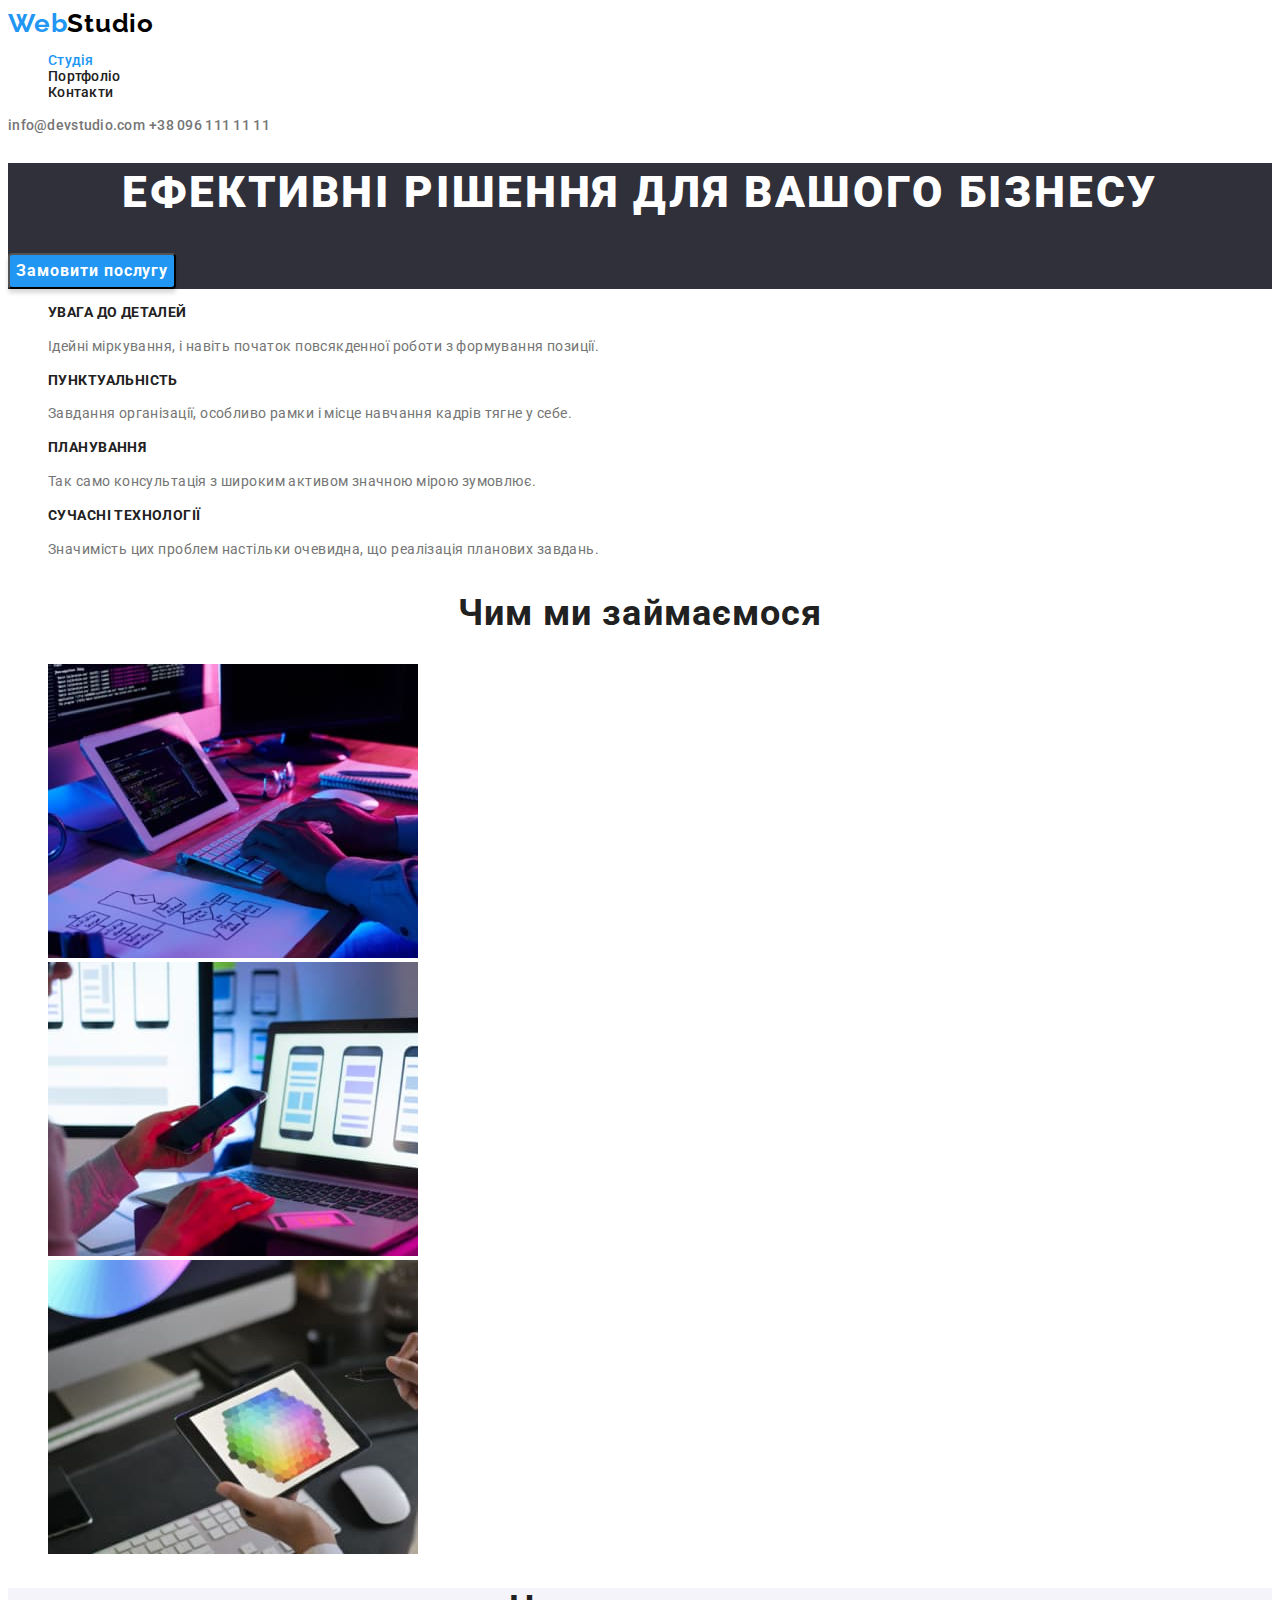
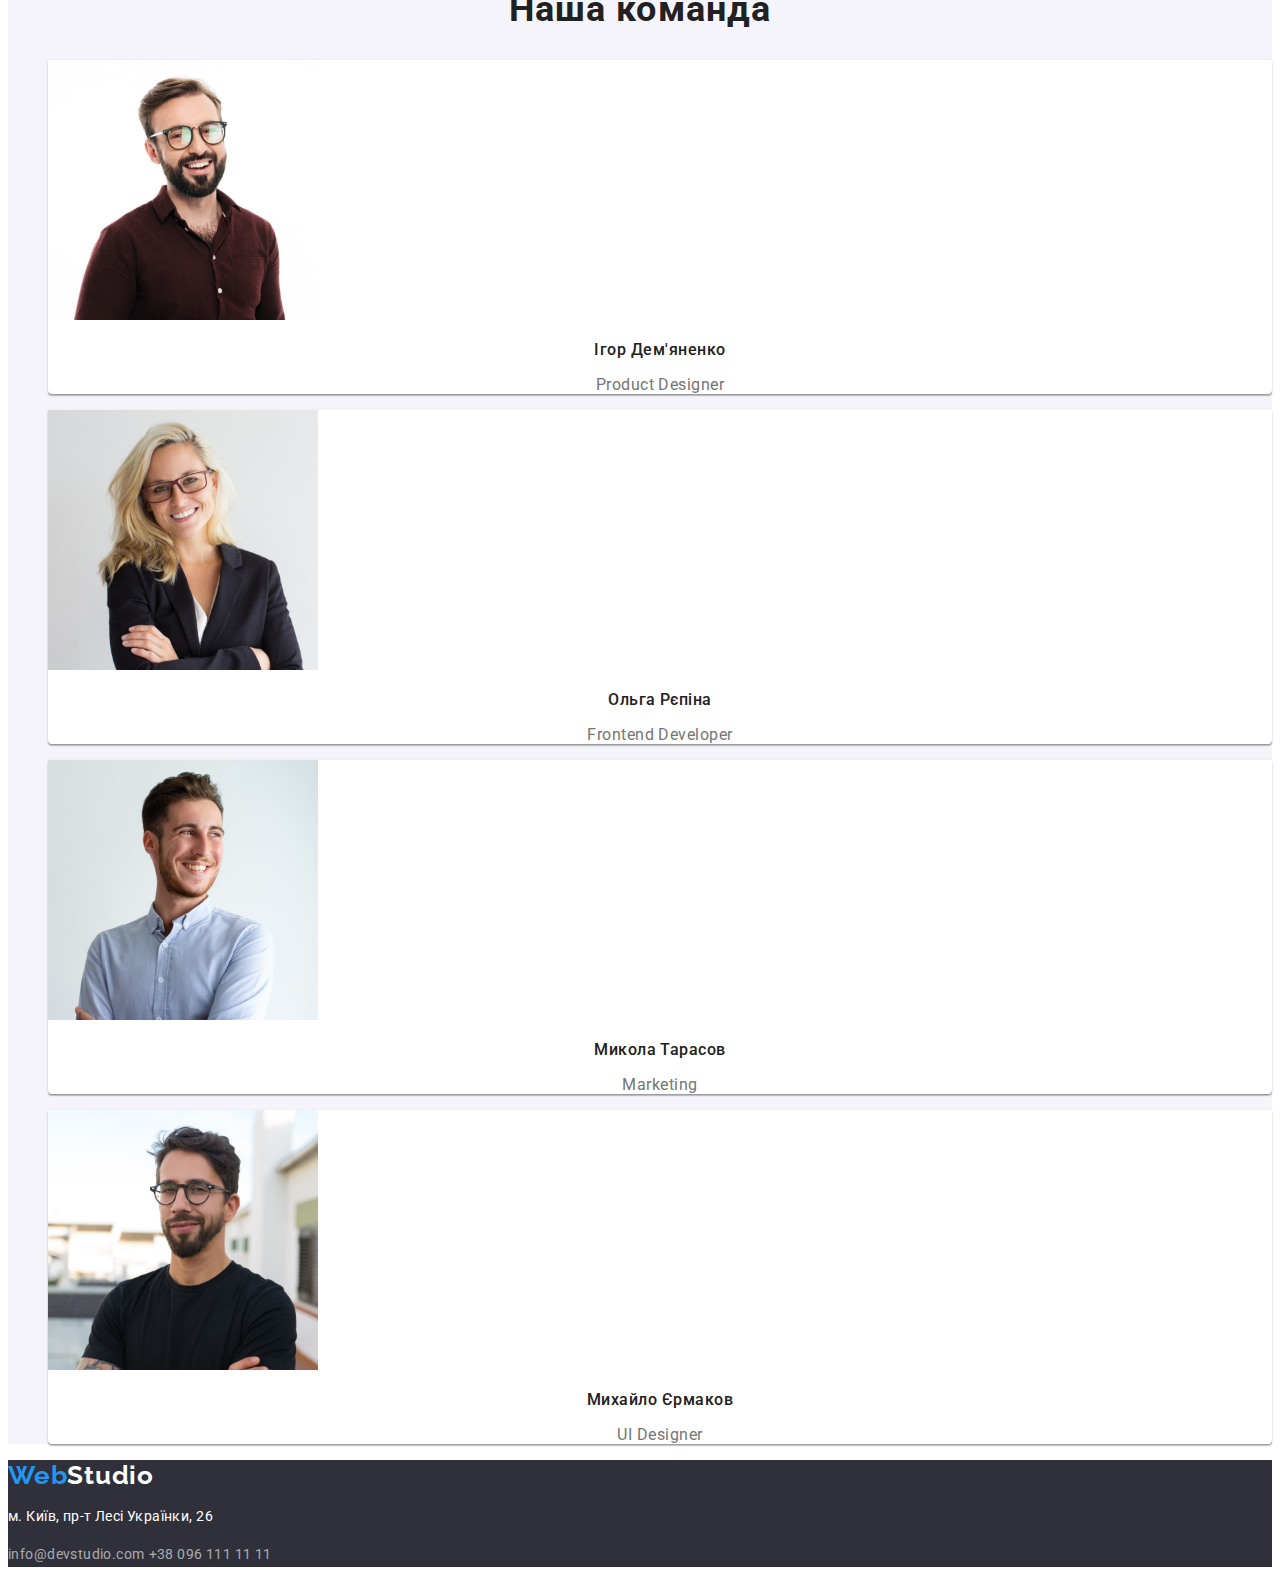
<file: index.html>
<!DOCTYPE html>
<html lang="uk">
<head>
    <meta charset="UTF-8">
    <meta http-equiv="X-UA-Compatible" content="IE=edge">
    <meta name="viewport" content="width=device-width, initial-scale=1.0">
    <title>WebStudio</title>
    <link rel="preconnect" href="https://fonts.googleapis.com">
    <link rel="preconnect" href="https://fonts.gstatic.com" crossorigin>
    <link href="https://fonts.googleapis.com/css2?family=Raleway:wght@700&family=Roboto:wght@400;500;700;900&display=swap"
        rel="stylesheet">
    <link rel="stylesheet" href="./css/styles.css">
</head>
<body>
    <header>
        <a href="./" class="style-logo"><span class="style-logo-add">Web</span>Studio</a>
        <nav>
            <ul class="list-navigation">
                <li>
                    <a href="./" class="navigation-item"><span class="activ-pages">Студія</span></a>
                </li>
                <li>
                    <a href="./portfolio.html" class="navigation-item">Портфоліо</a>
                </li>
                <li>
                    <a href="#" class="navigation-item">Контакти</a>
                </li>
            </ul>
        </nav>
        <a href="mailto:info@devstudio.com" class="contacts">info@devstudio.com</a>
        <a href="tel:+380961111111" class="contacts">+38 096 111 11 11</a>
    </header>
    <main>
        <section class="hero-section">
            <h1 class="tagline">Ефективні рішення для вашого бізнесу</h1>
            <button type="button" class="top-button">Замовити послугу</button>
        </section>
        <section>
            <ul class="quality-list">
                <li>
                    <h3 class="quality-item">УВАГА ДО ДЕТАЛЕЙ</h3>
                    <p class="quality-item-description">Ідейні міркування, і навіть початок повсякденної роботи з формування позиції.</p>
                </li>
                <li>
                    <h3 class="quality-item">ПУНКТУАЛЬНІСТЬ</h3>
                    <p class="quality-item-description">Завдання організації, особливо рамки і місце навчання кадрів тягне у себе.</p>
                </li>
                <li>
                    <h3 class="quality-item">ПЛАНУВАННЯ</h3>
                    <p class="quality-item-description">Так само консультація з широким активом значною мірою зумовлює.</p>
                </li>
                <li>
                    <h3 class="quality-item">СУЧАСНІ ТЕХНОЛОГІЇ</h3>
                    <p class="quality-item-description">Значимість цих проблем настільки очевидна, що реалізація планових завдань.</p>
                </li>
            </ul>
        </section>
        <section>
            <h2 class="specializations">Чим ми займаємося</h2>
            <ul class="specializations-list">
                <li>
                    <img src="./images/development.jpg" alt="Розробка сайтів" width="370" height="294">
                </li>
                <li>
                    <img src="./images/mobile-version.jpg" alt="Розробка мобільних додатків" width="370" height="294">
                </li>
                <li>
                    <img src="./images/design.jpg" alt="Веб-дизайн" width="370" height="294">
                </li>
            </ul>
        </section>
        <section class="team">
            <h2 class="team-caption">Наша команда</h2>
            <ul class="team-list">
                <li class="team-list-item">
                    <img src="./images/ihor.jpg" alt="Фото Ігора Дем'яненко" width="270" height="260">
                    <h3 class="team-member">Ігор Дем'яненко</h3>
                    <p class="profession">Product Designer</p>
                </li>
                <li class="team-list-item">
                    <img src="./images/olga.jpg" alt="Фото Ольги Рєпіної" width="270" height="260">
                    <h3 class="team-member">Ольга Рєпіна</h3>
                    <p class="profession">Frontend Developer</p>
                </li>
                <li class="team-list-item">
                    <img src="./images/mikola.jpg" alt="Фото Миколи Тарасова" width="270" height="260">
                    <h3 class="team-member">Микола Тарасов</h3>
                    <p class="profession">Marketing</p>
                </li>
                <li class="team-list-item">
                    <img src="./images/mihailo.jpg" alt="Фото Михайла Єрмакова" width="270" height="260">
                    <h3 class="team-member">Михайло Єрмаков</h3>
                    <p class="profession">UI Designer</p>
                </li>
            </ul>
        </section>
    </main>
    <footer class="footer-style">
        <a href="./" class="style-logo-footer"><span class="style-logo-add">Web</span>Studio</a>
        <address>
            <p class="physical-address">м. Київ, пр-т Лесі Українки, 26</p>
            <a href="mailto:info@devstudio.com" class="contacts-footer">info@devstudio.com</a>
            <a href="tel:+380961111111" class="contacts-footer">+38 096 111 11 11</a>
        </address>
    </footer>
</body>
</html>
</file>
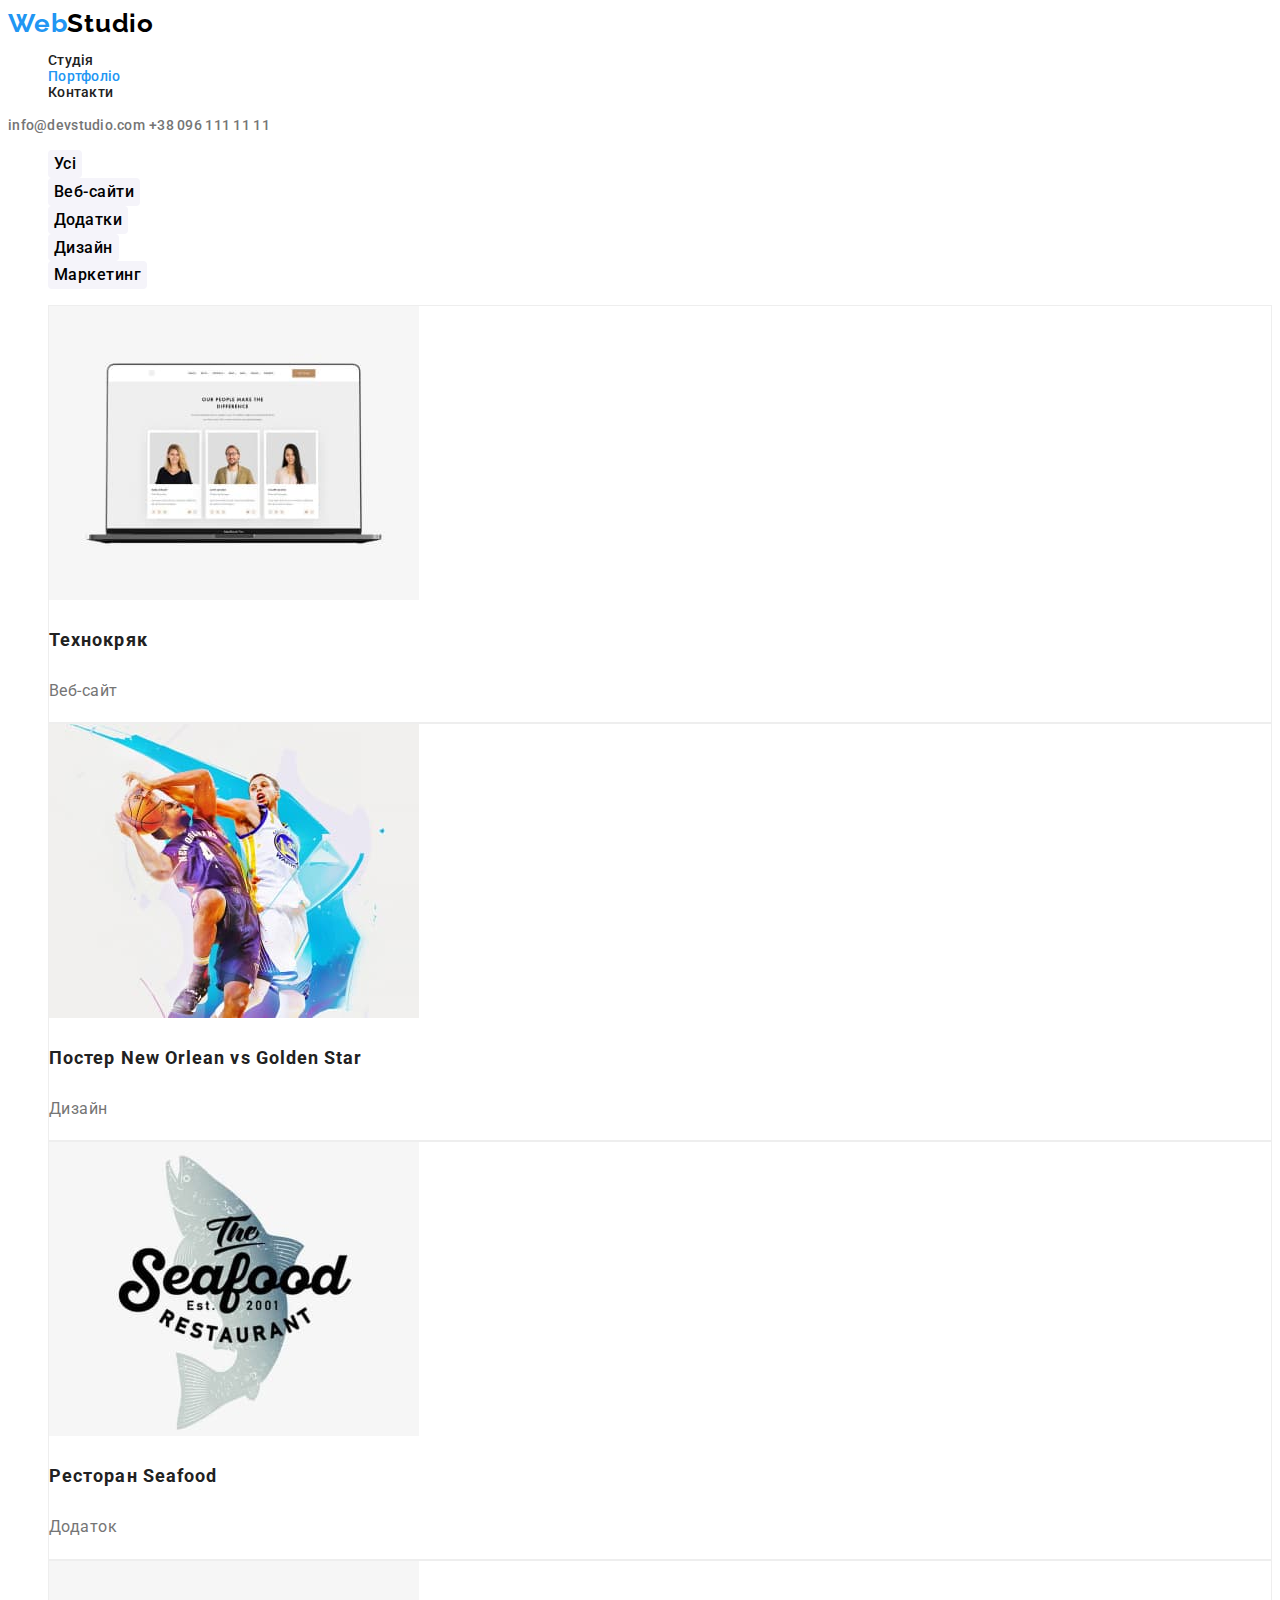
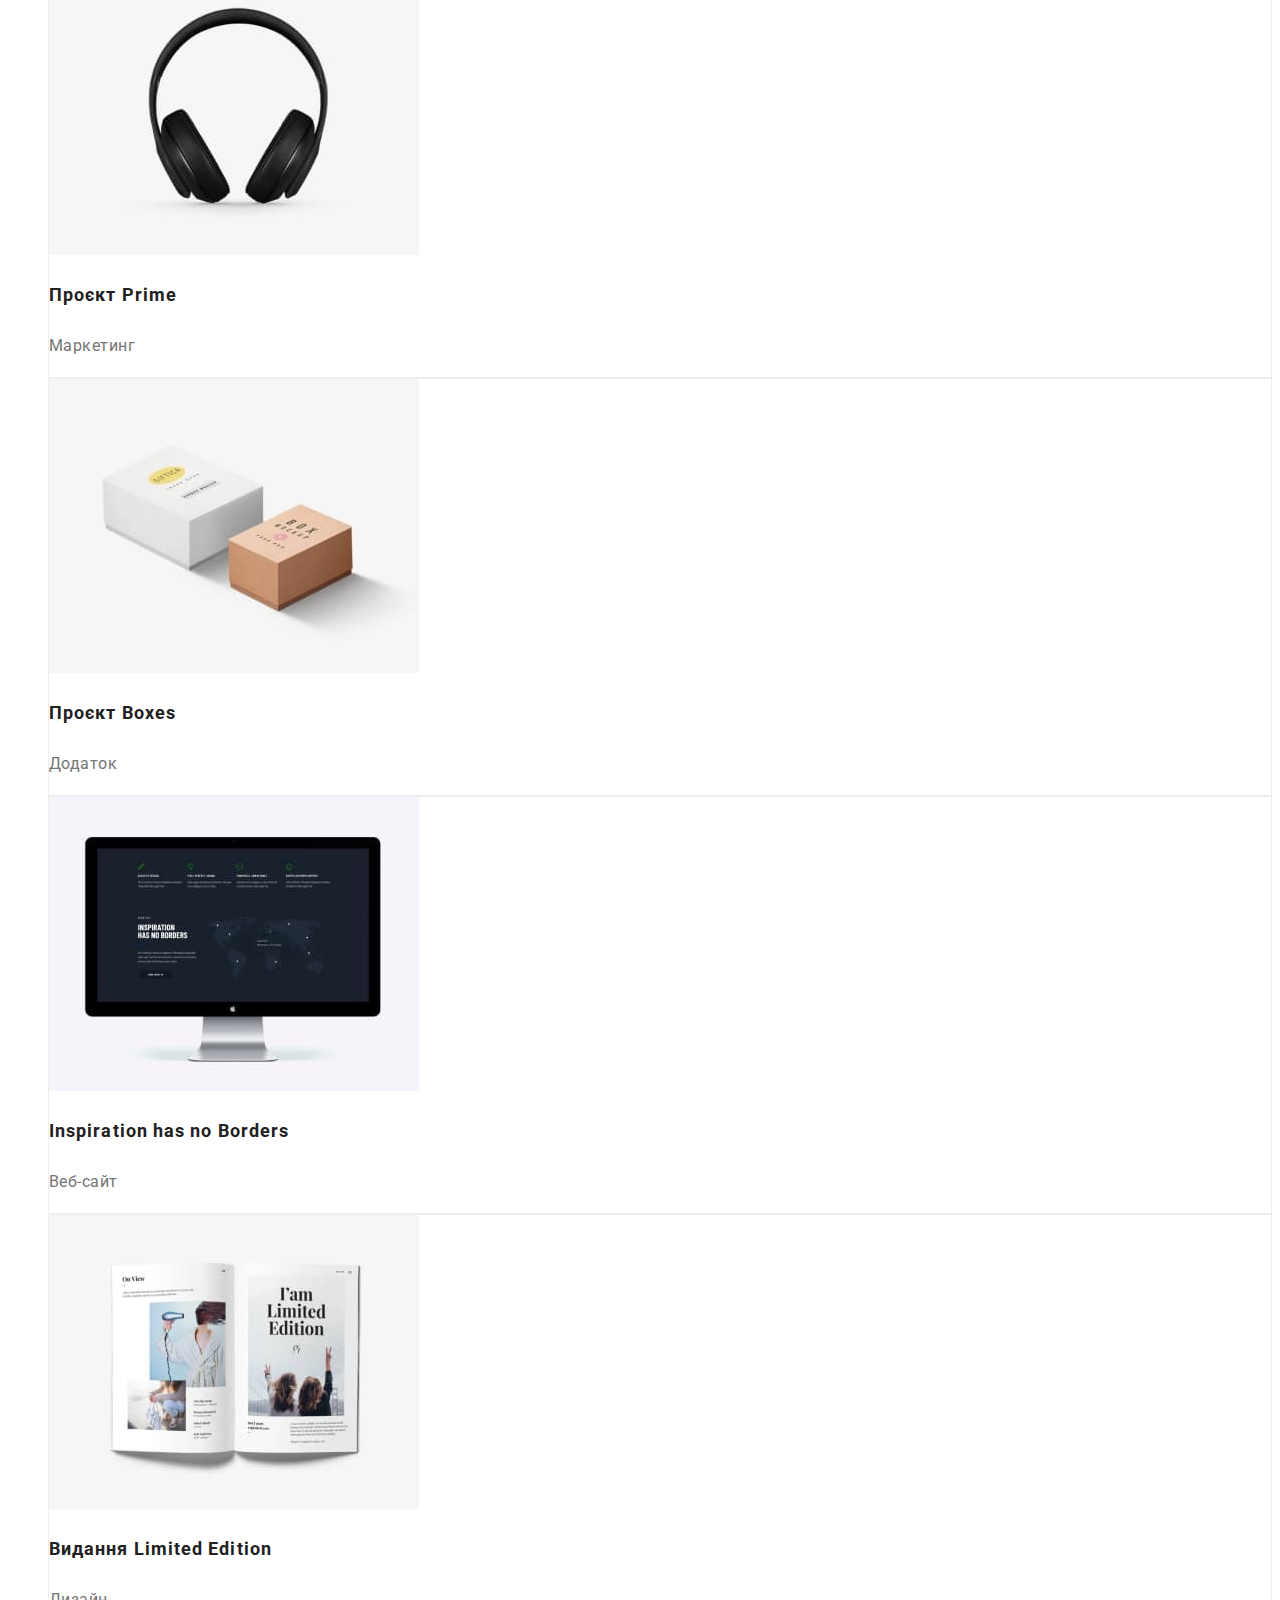
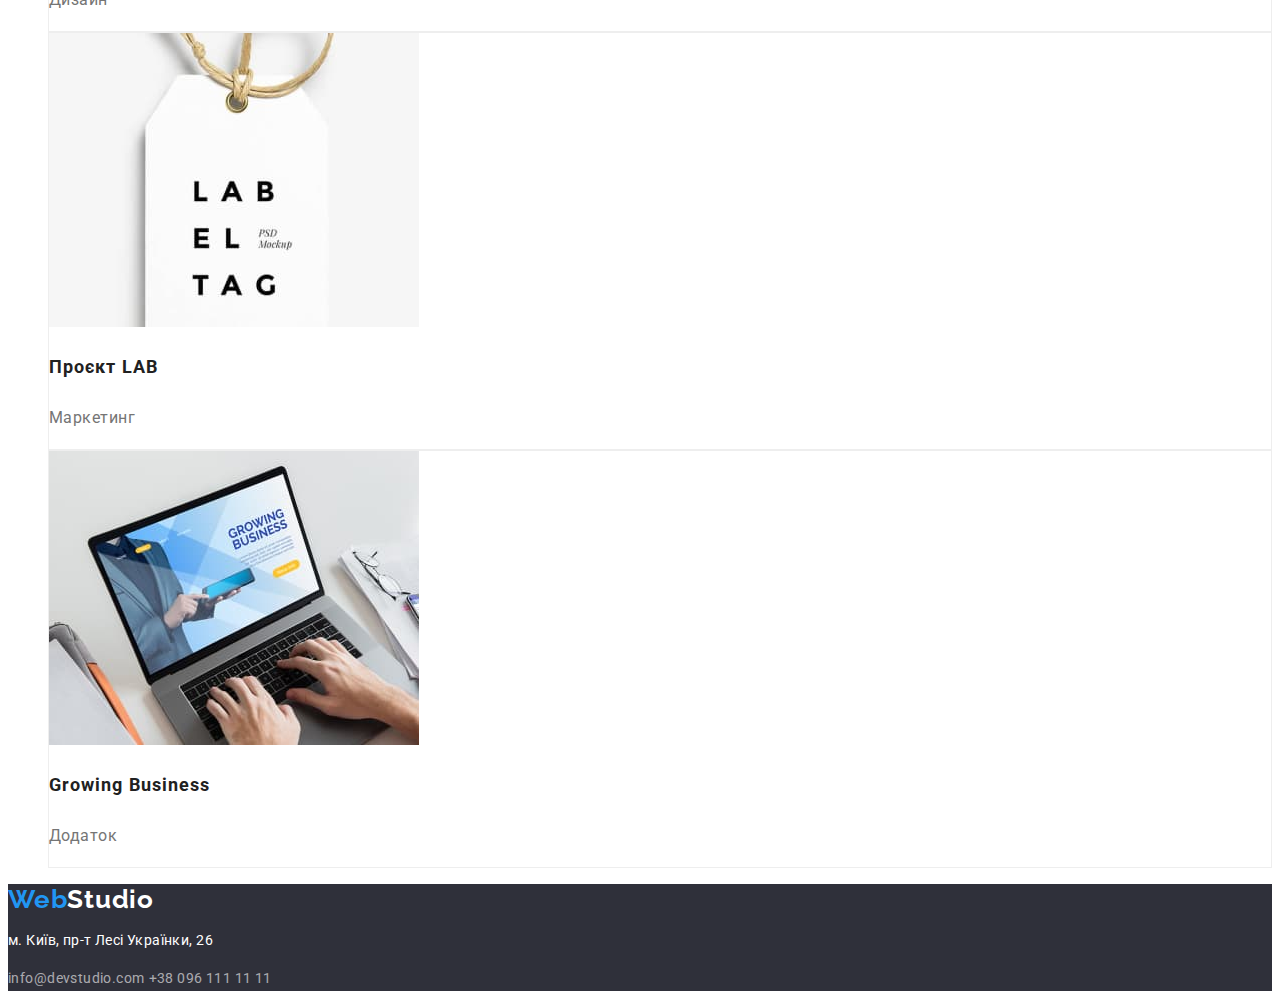
<file: portfolio.html>
<!DOCTYPE html>
<html lang="uk">
<head>
    <meta charset="UTF-8">
    <meta http-equiv="X-UA-Compatible" content="IE=edge">
    <meta name="viewport" content="width=device-width, initial-scale=1.0">
    <title>WebStudio</title>
    <link rel="preconnect" href="https://fonts.googleapis.com">
    <link rel="preconnect" href="https://fonts.gstatic.com" crossorigin>
    <link href="https://fonts.googleapis.com/css2?family=Raleway:wght@700&family=Roboto:wght@400;500;700;900&display=swap"
        rel="stylesheet">
    <link rel="stylesheet" href="./css/styles.css">
</head>
<body>
    <header>
        <a href="./" class="style-logo"><span class="style-logo-add">Web</span>Studio</a>
        <nav>
            <ul class="list-navigation">
                <li>
                    <a href="./" class="navigation-item">Студія</a>
                </li>
                <li>
                    <a href="./portfolio.html" class="navigation-item"><span class="activ-pages">Портфоліо</span></a>
                </li>
                <li>
                    <a href="#" class="navigation-item">Контакти</a>
                </li>
            </ul>
        </nav>
        <a href="mailto:info@devstudio.com" class="contacts">info@devstudio.com</a>
        <a href="tel:+380961111111" class="contacts">+38 096 111 11 11</a>
    </header>
    <main>
        <section>
            <ul class="projects-filter">
                <li>
                    <button type="button" class="projects-filter-item">Усі</button>
                </li>
                <li>
                    <button type="button" class="projects-filter-item">Веб-сайти</button>
                </li>
                <li>
                    <button type="button" class="projects-filter-item">Додатки</button>
                </li>
                <li>
                    <button type="button" class="projects-filter-item">Дизайн</button>
                </li>
                <li>
                    <button type="button" class="projects-filter-item">Маркетинг</button>
                </li>
            </ul>
            <ul class="projects-list">
                <li class="projects-list-item">
                    <img src="./images/techcrak.jpg" alt="Зображення ноутбуку з відкритим на ньому сайтом технокряк" width="370" height="294">
                    <h3 class="project-name">Технокряк</h3>
                    <p class="project-type">Веб-сайт</p>
                </li>
                <li class="projects-list-item">
                    <img src="./images/poster-neworlean.jpg" alt="Забраження постеру New Orlean vs Golden Star" width="370" height="294">
                    <h3 class="project-name">Постер New Orlean vs Golden Star</h3>
                    <p class="project-type">Дизайн</p>
                </li>
                <li class="projects-list-item">
                    <img src="./images/restaurant-seafood.jpg" alt="Зображення логотипу ресторану Seafood" width="370" height="294">
                    <h3 class="project-name">Ресторан Seafood</h3>
                    <p class="project-type">Додаток</p>
                </li>
                <li class="projects-list-item">
                    <img src="./images/project-prime.jpg" alt="Зображення навушників" width="370" height="294">
                    <h3 class="project-name">Проєкт Prime</h3>
                    <p class="project-type">Маркетинг</p>
                </li>
                <li class="projects-list-item">
                    <img src="./images/project-boxes.jpg" alt="Зображення логотипу додатку проєкту Boxes" width="370" height="294">
                    <h3 class="project-name">Проєкт Boxes</h3>
                    <p class="project-type">Додаток</p>
                </li>
                <li class="projects-list-item">
                    <img src="./images/borders.jpg" alt="Зображення компьютера з відкритим на ньому сайтом Inspiration has no Borders" width="370" height="294">
                    <h3 class="project-name">Inspiration has no Borders</h3>
                    <p class="project-type">Веб-сайт</p>
                </li>
                <li class="projects-list-item">
                    <img src="./images/limited-edition.jpg" alt="Зоюраження книги Limited Edition" width="370" height="294">
                    <h3 class="project-name">Видання Limited Edition</h3>
                    <p class="project-type">Дизайн</p>
                </li>
                <li class="projects-list-item">
                    <img src="./images/project-lab.jpg" alt="Зображення логотипу проєкту LAB" width="370" height="294">
                    <h3 class="project-name">Проєкт LAB</h3>
                    <p class="project-type">Маркетинг</p>
                </li>
                <li class="projects-list-item">
                    <img src="./images/growing-business.jpg" alt="Зображення промо Growing Business" width="370" height="294">
                    <h3 class="project-name">Growing Business</h3>
                    <p class="project-type">Додаток</p>
                </li>
            </ul>
        </section>
    </main>
    <footer class="footer-style">
        <a href="./" class="style-logo-footer"><span class="style-logo-add">Web</span>Studio</a>
        <address>
            <p class="physical-address">м. Київ, пр-т Лесі Українки, 26</p>
            <a href="mailto:info@devstudio.com" class="contacts-footer">info@devstudio.com</a>
            <a href="tel:+380961111111" class="contacts-footer">+38 096 111 11 11</a>
        </address>
    </footer>
</body>
</html>
</file>
<file: css/styles.css>
:root {
    --brand-color-bcg: #2F303A;
    --brand-color: #2196F3;
    --brand-color-text: #757575;
}

body {
    font-family: 'roboto', sans-serif;
    color: #212121;
    background: #FFFFFF;
}

.style-logo {
    font-family: 'Raleway';
    font-style: normal;
    text-decoration: none;
    font-weight: 700;
    font-size: 26px;
    line-height: 1.19;
    letter-spacing: 0.03em;
    color: #000000;
}

.style-logo-footer {
        font-family: 'Raleway';
        font-style: normal;
        text-decoration: none;
        font-weight: 700;
        font-size: 26px;
        line-height: 1.19;
        letter-spacing: 0.03em;
        color: #fff;
}

.style-logo-add {
    color: var(--brand-color)
}

.list-navigation {
    list-style-type: none;
    font-weight: 500;
    font-size: 14px;
    line-height: 1.14;
    letter-spacing: 0.02em;
}

.activ-pages {
    color: var(--brand-color);
}

.navigation-item {
    text-decoration: none;
    color: inherit;
}

.navigation-item:visited {
    color: inherit;
}

.navigation-item:hover {
    color: var(--brand-color)
}

.navigation-item:focus {
    color: var(--brand-color)
}

.contacts {
    font-weight: 500;
    font-size: 14px;
    line-height: 1.14;
    letter-spacing: 0.02em;
    color: var(--brand-color-text);
    text-decoration: none;
}

.contacts:hover {
    color: var(--brand-color);
}

.contacts:focus {
    color: var(--brand-color);
}

.hero-section {
    background-color: var(--brand-color-bcg);
}

.tagline {
    font-weight: 900;
    font-size: 44px;
    line-height: 1.36;
    text-align: center;
    letter-spacing: 0.06em;
    text-transform: uppercase;
    color: #FFFFFF;
}

.top-button {
    font-family: inherit;
    background: var(--brand-color);
    box-shadow: 0px 4px 4px rgba(0, 0, 0, 0.15);
    border-radius: 4px;
    cursor: pointer;
    font-weight: 700;
    font-size: 16px;
    line-height: 1.88;
    display: flex;
    align-items: center;
    text-align: center;
    letter-spacing: 0.06em;
    color: #FFFFFF;
}

.top-button:hover {
    background: #188CE8;
}

.top-button:focus {
    background: #188CE8;
}

.quality-list {
    list-style-type: none;
}

.quality-item {
    font-weight: 700;
    font-size: 14px;
    line-height: 1.14;
    letter-spacing: 0.03em;
    text-transform: uppercase;
}

.quality-item-description {
    font-size: 14px;
    line-height: 1.71;
    letter-spacing: 0.03em;
    color: var(--brand-color-text);
}

.specializations {
    font-weight: 700;
    font-size: 36px;
    line-height: 1.17;
    text-align: center;
    letter-spacing: 0.03em;
}

.specializations-list {
    list-style-type: none;
}

.team {
    background-color: #F5F4FA;
}

.team-caption {
    font-weight: 700;
    font-size: 36px;
    line-height: 1.17;
    text-align: center;
    letter-spacing: 0.03em;
}

.team-list {
    list-style-type: none;
}

.team-list-item {
    background: #FFFFFF;
    box-shadow: 0px 1px 3px rgba(0, 0, 0, 0.12), 0px 1px 1px rgba(0, 0, 0, 0.14), 0px 2px 1px rgba(0, 0, 0, 0.2);
    border-radius: 0px 0px 4px 4px;
}

.team-member {
    font-weight: 500;
    font-size: 16px;
    line-height: 1.19;
    text-align: center;
    letter-spacing: 0.03em;
}

.profession {
    font-size: 16px;
    line-height: 1.19;
    text-align: center;
    letter-spacing: 0.03em;
    color: var(--brand-color-text);
}

.footer-style {
    background-color: var(--brand-color-bcg);
}

.physical-address {
    font-style: normal;
    font-size: 14px;
    line-height: 1.71;
    letter-spacing: 0.03em;
    color: #FFFFFF;
}

.contacts-footer {
    font-style: normal;
    font-size: 14px;
    line-height: 1.71;
    letter-spacing: 0.03em;
    text-decoration: none;
    color: rgba(255, 255, 255, 0.6);
}

.contacts-footer:hover {
    color: var(--brand-color);
}

.contacts-footer:focus {
    color: var(--brand-color);
}

.projects-filter {
    list-style-type: none;
}

.projects-filter-item {
    font-family: inherit;
    background: #F5F4FA;
    border-radius: 4px;
    font-weight: 500;
    font-size: 16px;
    line-height: 1.62;
    text-align: center;
    letter-spacing: 0.03em;
    cursor: pointer;
    border: none;
}

.projects-filter-item:hover {
    background: #2196F3;
    box-shadow: 0px 3px 1px rgba(0, 0, 0, 0.1), 0px 1px 2px rgba(0, 0, 0, 0.08), 0px 2px 2px rgba(0, 0, 0, 0.12);
    border-radius: 4px;
}

.projects-filter-item:focus {
    background: #2196F3;
    box-shadow: 0px 3px 1px rgba(0, 0, 0, 0.1), 0px 1px 2px rgba(0, 0, 0, 0.08), 0px 2px 2px rgba(0, 0, 0, 0.12);
    border-radius: 4px;
}

.projects-list {
    list-style-type: none;
}

.projects-list-item {
    background: #FFFFFF;
    border: 1px solid #EEEEEE;
}

.project-name {
    font-weight: 700;
    font-size: 18px;
    line-height: 2;
    letter-spacing: 0.06em;
}

.project-type {
    font-size: 16px;
    line-height: 1.88;
    letter-spacing: 0.03em;
    color: var(--brand-color-text)
}
</file>
